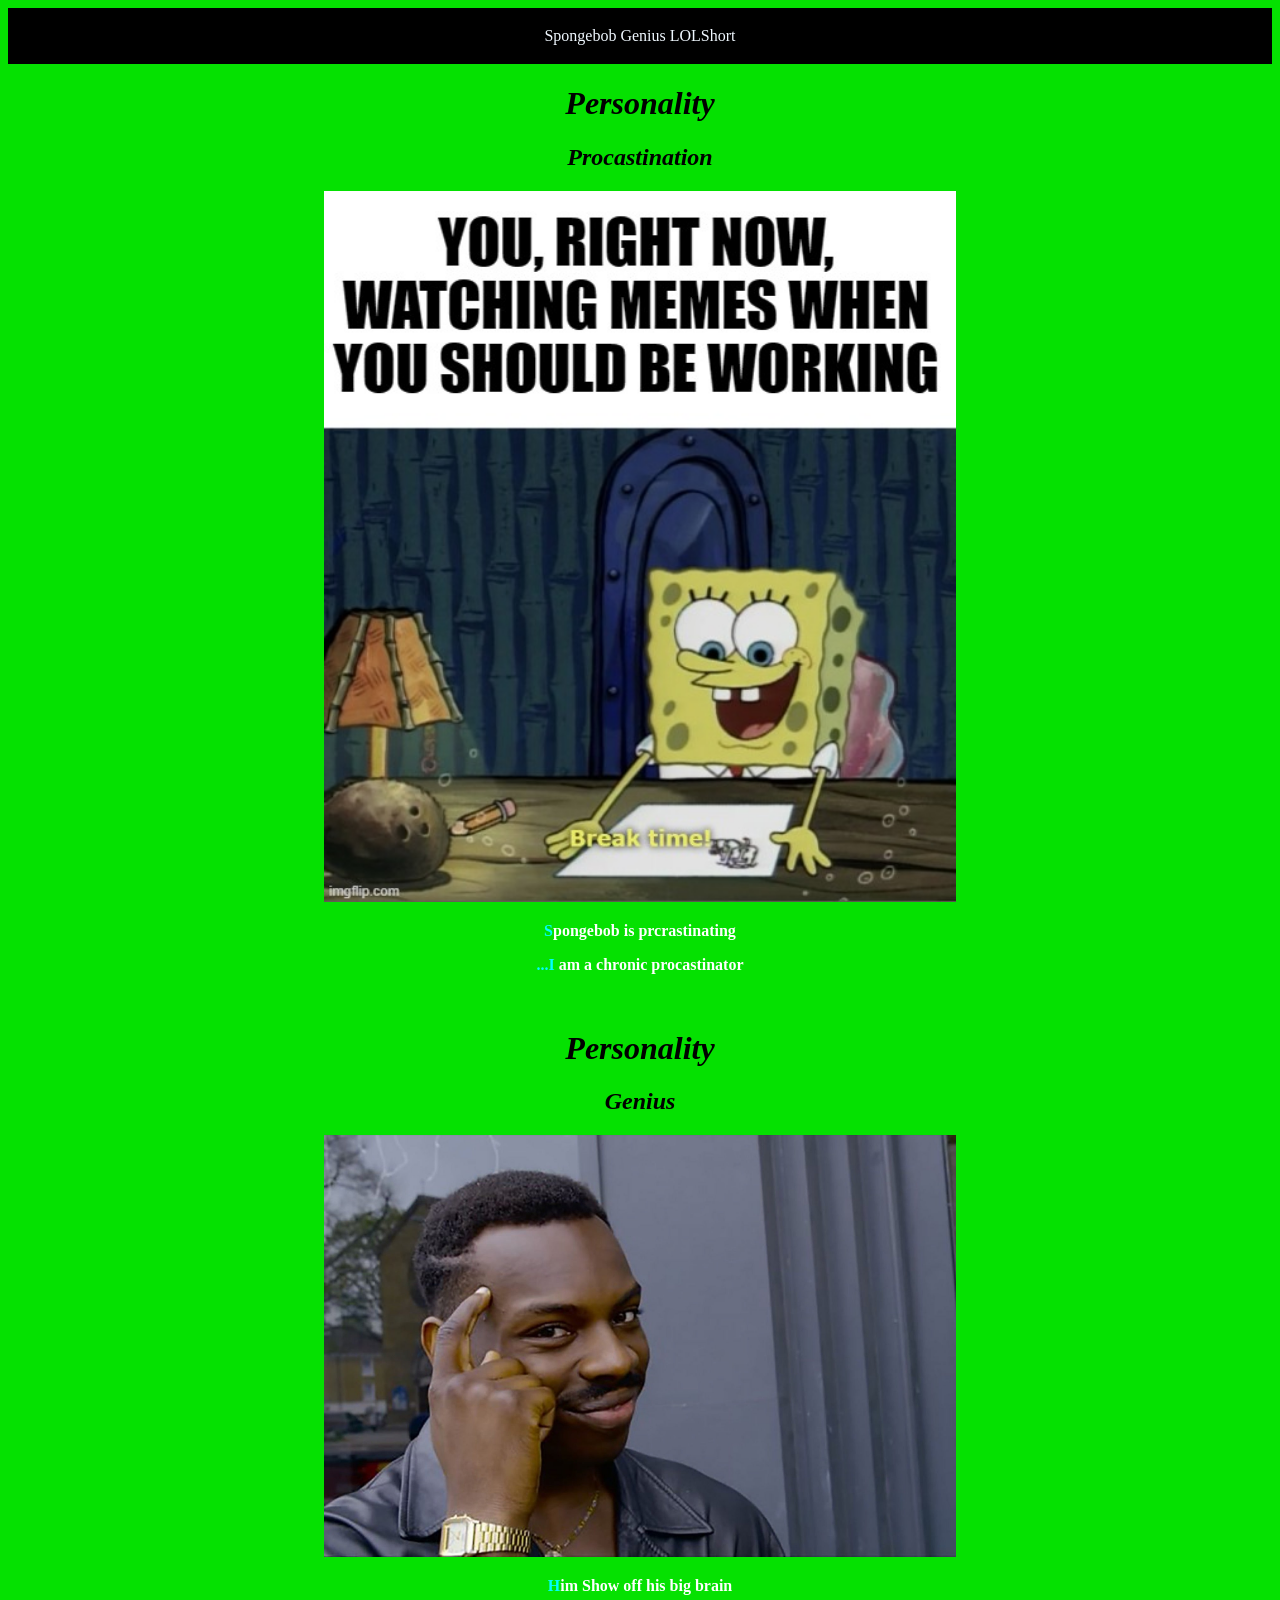
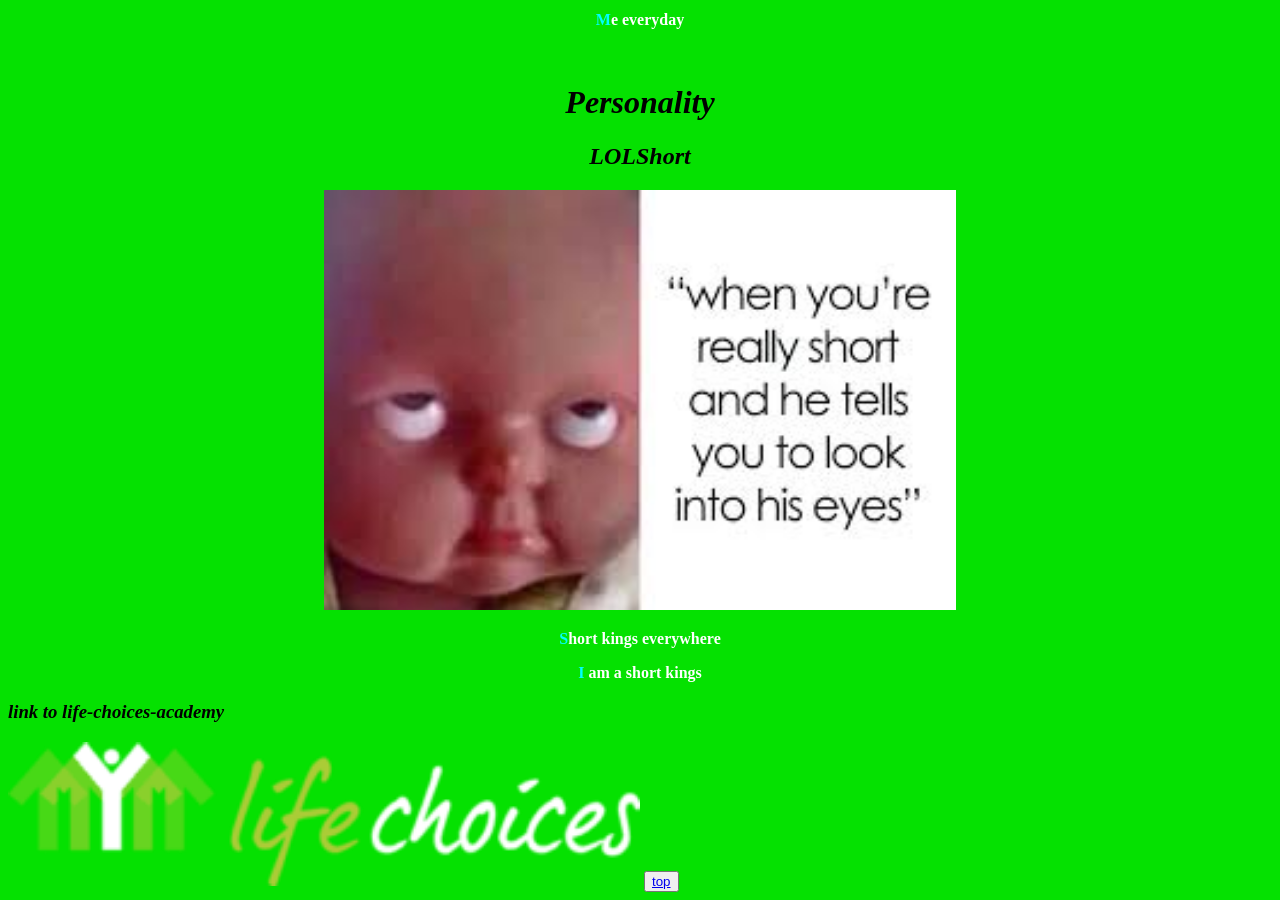
<file: index.html>
<!DOCTYPE html>
<html lang="en">
<head >
    <meta charset="UTF-8">
    <meta name="viewport" content="width=device-width, initial-scale=1.0">
    <title>Task3</title>
    <link rel="stylesheet" href="/CSS/style.css"> 
</head>
<body>
    <header>
        <center>
        <nav class="navbar">
            <a href=#Spongebob>Spongebob</a>
            <a href=#Genius>Genius</a>
            <a href=#LOLShort>LOLShort</a>
        </nav>
    </center>
    </header>
    <center>
        <h1>Personality</h1>
    <h2>Procastination</h2>
    <img src="/CSS/Procrastination-meme.png" id="Spongebob">
    <p><b>Spongebob is prcrastinating</b></p>
    <p><b>...I am a chronic procastinator</b></p>
    </center>
    <br/>
    <center>
        <h1>Personality</h1>
    <h2>Genius</h2>
    <img src="/CSS/20180703190744-rollsafe-meme.jpeg" id="Genius">
    <p><b>Him Show off his big brain</b></p>
    <p><b>Me everyday</b></p>
    </center>
    <br/>
    <center>
        <h1>Personality</h1>
    <h2>LOLShort</h2>
    <img src="/CSS/images.jpg" id="LOLShort">
    <p><b>Short kings everywhere</b></p>
    <p><b>I am a short kings</b></p>
    </center>

    <h3>link to life-choices-academy</h3>
    <a href="https://lifechoices.co.za/life-choices-academy"><img src="/CSS/logo_429x991-262x60.png"></a>
    
    <button><a href="#">top</a></button>
</body>

</html>
</file>
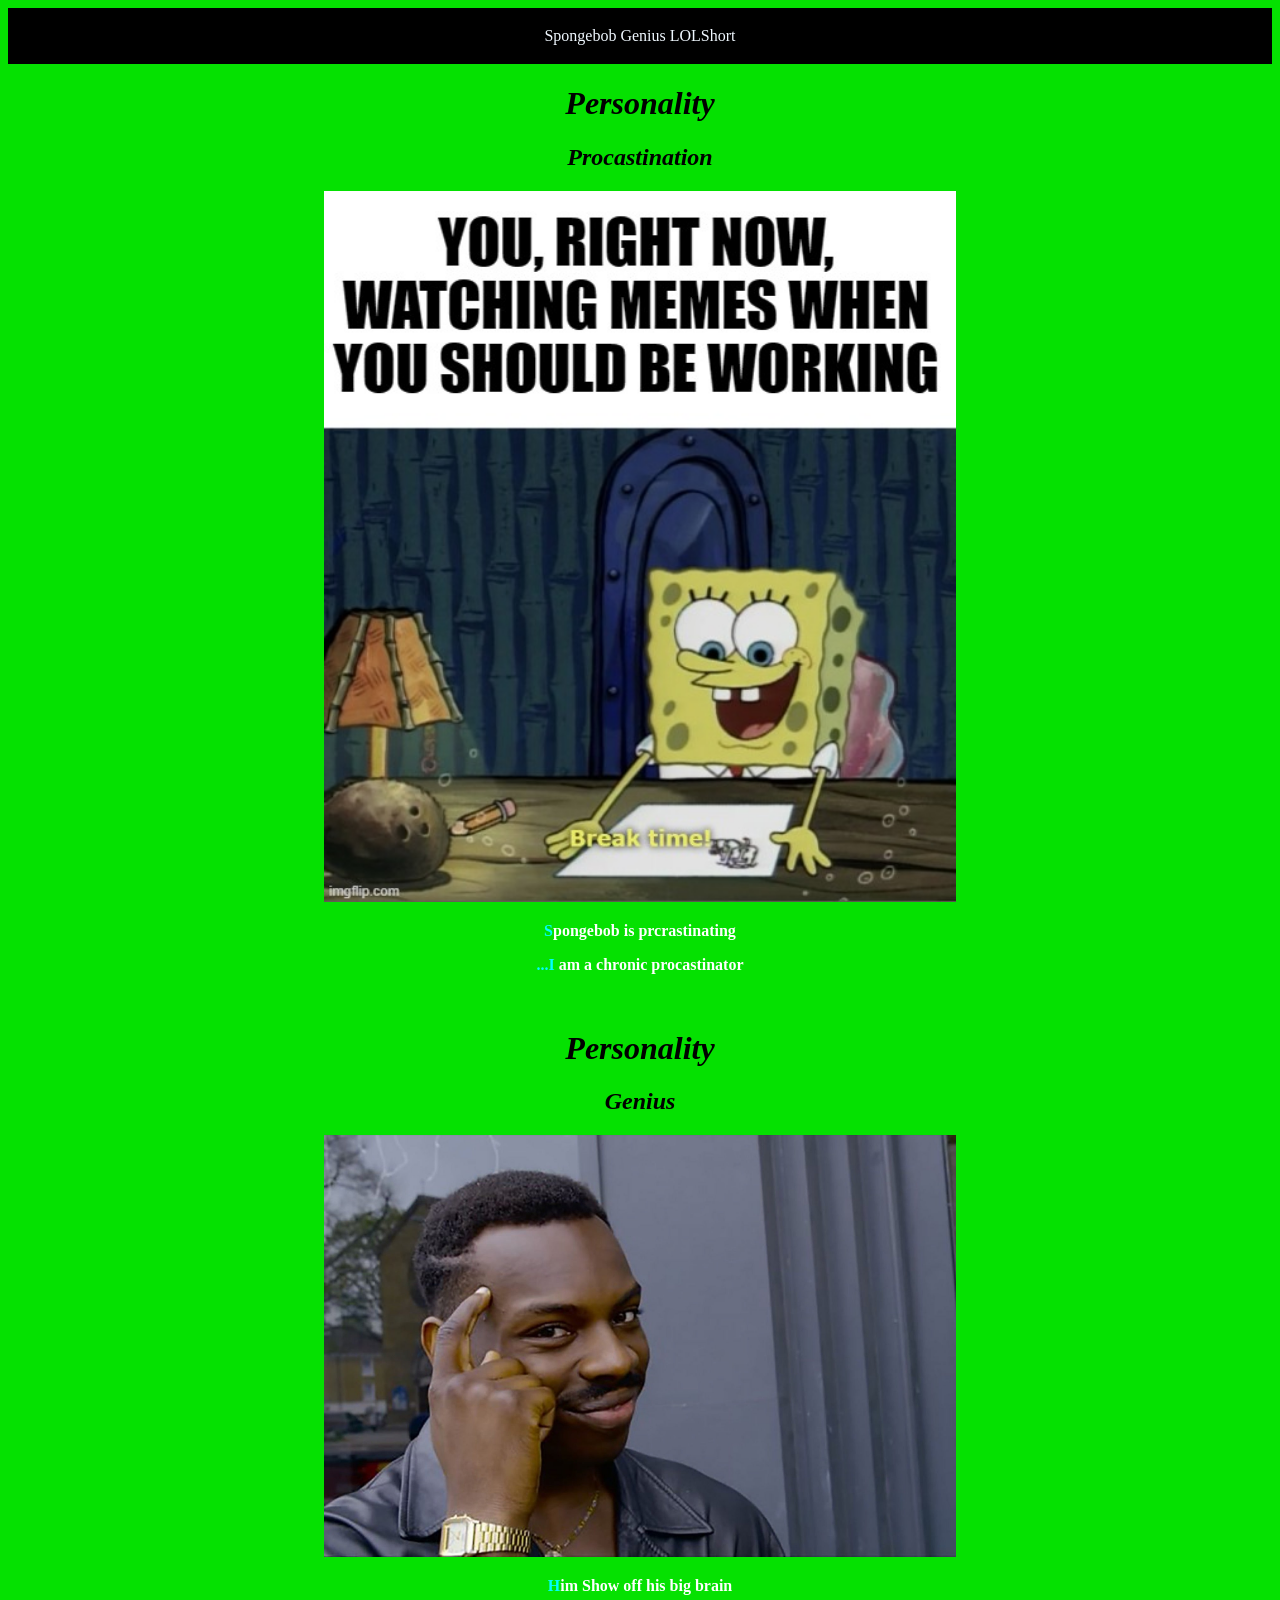
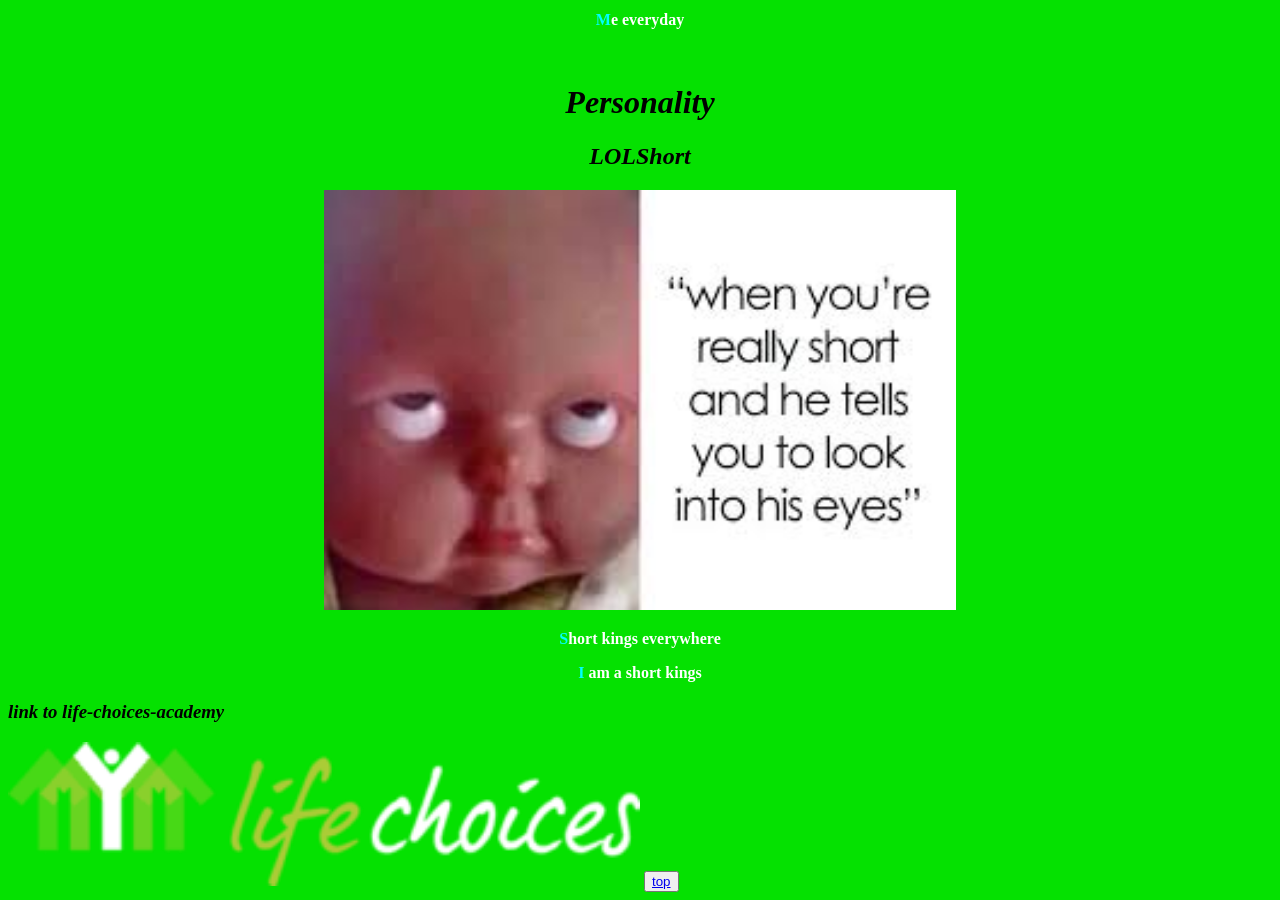
<file: task3.html>
<!DOCTYPE html>
<html lang="en">
<head >
    <meta charset="UTF-8">
    <meta name="viewport" content="width=device-width, initial-scale=1.0">
    <title>Task3</title>
    <link rel="stylesheet" href="/CSS/style.css"> 
</head>
<body>
    <header>
        <center>
        <nav class="navbar">
            <a href=#Spongebob>Spongebob</a>
            <a href=#Genius>Genius</a>
            <a href=#LOLShort>LOLShort</a>
        </nav>
    </center>
    </header>
    <center>
        <h1>Personality</h1>
    <h2>Procastination</h2>
    <img src="/Procrastination-meme.png" id="Spongebob">
    <p><b>Spongebob is prcrastinating</b></p>
    <p><b>...I am a chronic procastinator</b></p>
    </center>
    <br/>
    <center>
        <h1>Personality</h1>
    <h2>Genius</h2>
    <img src="/20180703190744-rollsafe-meme.jpeg" id="Genius">
    <p><b>Him Show off his big brain</b></p>
    <p><b>Me everyday</b></p>
    </center>
    <br/>
    <center>
        <h1>Personality</h1>
    <h2>LOLShort</h2>
    <img src="/images.jpg" id="LOLShort">
    <p><b>Short kings everywhere</b></p>
    <p><b>I am a short kings</b></p>
    </center>

    <h3>link to life-choices-academy</h3>
    <a href="https://lifechoices.co.za/life-choices-academy"><img src="/logo_429x991-262x60.png"></a>
    
    <button><a href="#">top</a></button>
</body>

</html>
</file>
<file: CSS/style.css>
:root{
    --sec: #00bffc;
    --fav: #ffe101;
    --eca: #05e101;
}

body {
    background-color: aquamarine;
}

h1,h2,h3 {
    font-family: 'Times New Roman', Times, serif;
    font-style: italic;
}

p {
    color: white;
}

img{
    width: 50%;
    height: auto;
}

.navbar a {
    text-decoration: none;
    color: aliceblue;
    background-color: black;
    text-align: center;
}

.navbar {
    border: solid;color: black;
    background-color: black;
    padding: 1rem;
}

p::first-letter {
    color: aqua;
}

a:hover {
    color: red;
}



@media screen and (max-width:390px){
    body{
        background-color: var(--sec);
    }  
}

@media screen and (min-width:414px) {
    body{
        background-color: var(--fav);
    }
}

@media screen and (min-width:1080px) {
    body{
        background-color: var(--eca);
    }
}
</file>
